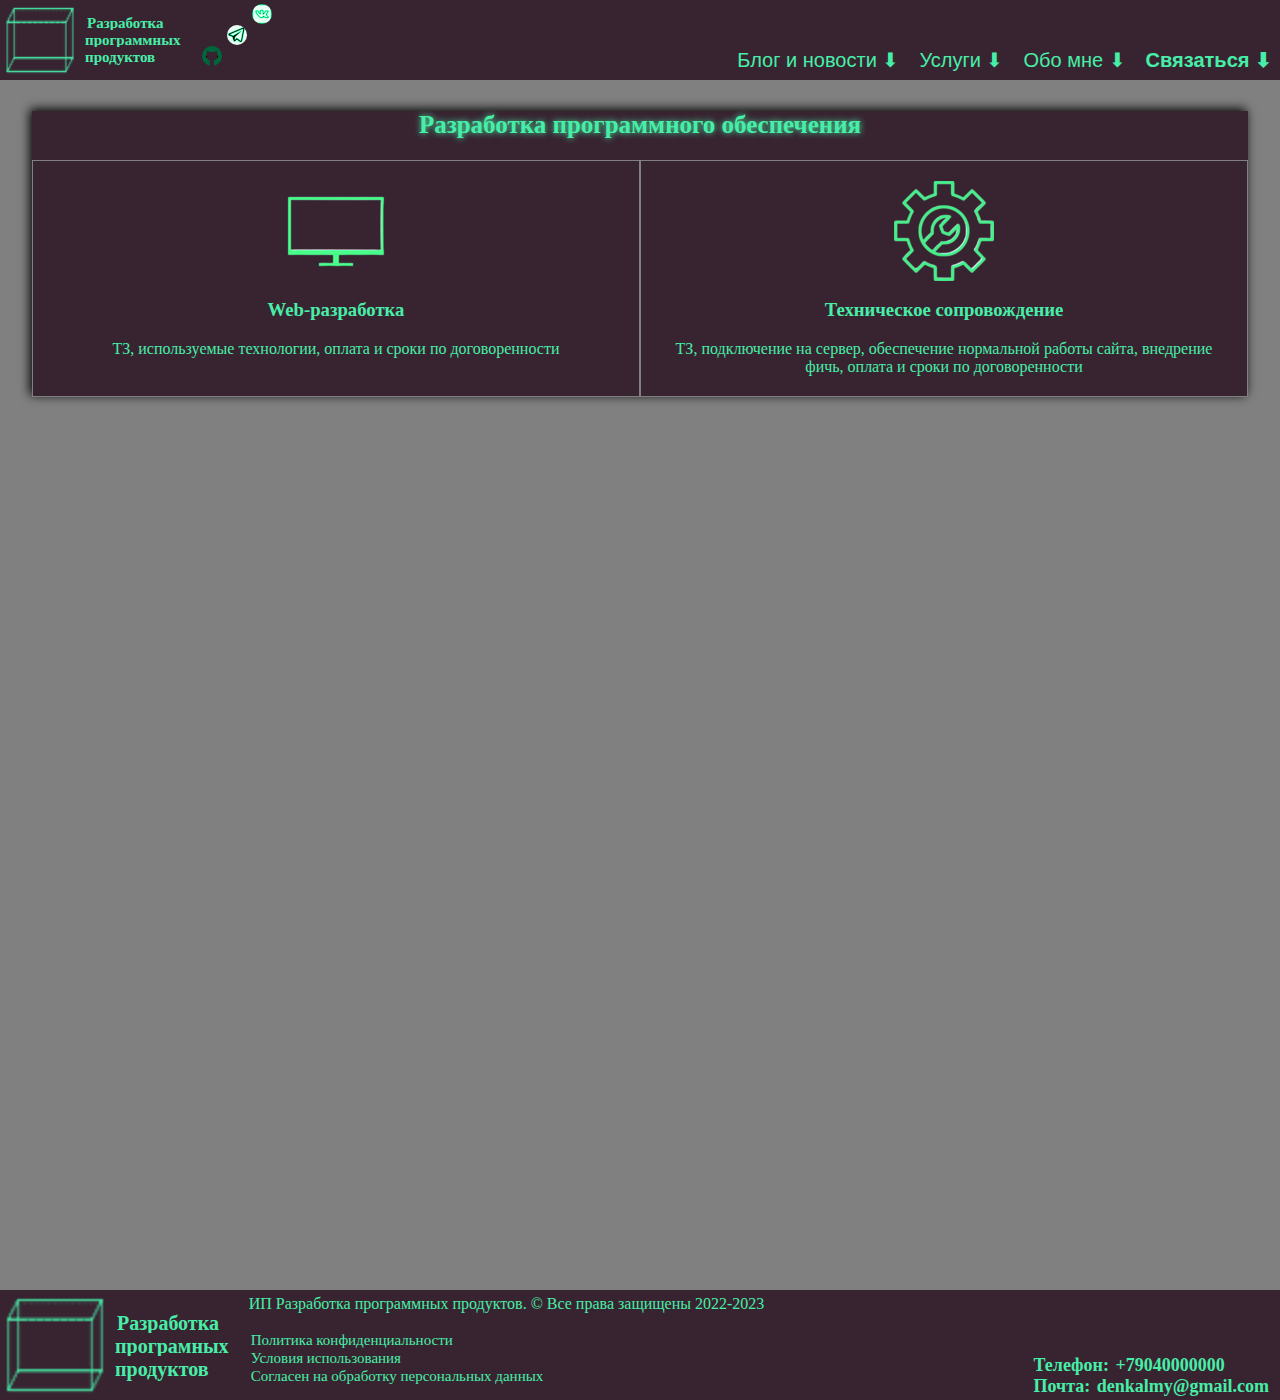
<file: index.html>
﻿<!DOCTYPE html>
<html lang="ru">

<head>
    <meta charset="utf-8">
    <link rel="stylesheet" href="./mainStyle.css">
    <meta name="viewport" content="width=device-width, initial-scale = 1">
    <title>Разработка</title>
</head>

<body>

    <header>
        <img src="./data/logoMe.png"
             alt="logoSite">
        <h4 id="textLogo">
            <a href="./index.html">Разработка<br>программных<br>продуктов</a>
        </h4>


        <div id="mediaContacts">
            <div id="mediaOne">
                <a href="https://vk.com/zlis7" target="_blank">
                    <img src="./data/logoVK.png">
                </a>
            </div>
            <div id="mediaTwo">
                <a href="https://t.me/kvdsv4" target="_blank">
                    <img src="./data/logoTelegram.png">
                </a>
            </div>
            <div id="mediaThree">
                <a href="https://github.com/Zlis7" target="_blank">
                    <img src="./data/logoGitHub.png">
                </a>
            </div>
        </div>


        <nav>
            <div id="dropdown">
                <button>Блог и новости &#11015;</button>
                <div id="dropdownContent">
                    <a href="./blog.html">Блог</a>
                    <a href="./news.html">Новости</a>
                    <a href="./stocks.html">Акции</a>
                </div>
            </div>

            <div id="dropdown">
                <button>Услуги &#11015;</button>
                <div id="dropdownContent">
                    <a href="./webDevelopment.html">Web-разработка</a>
                    <a href="./technicalSupport.html">Техническое сопровождение</a>
                    <a href="./stagesOfDevelopment.html">Этапы разработки</a>
                </div>
            </div>

            <div id="dropdown">
                <button>Обо мне &#11015;</button>
                <div id="dropdownContent">
                    <a href="./acquaintance.html">Знакомство</a>
                    <a href="./reviews.html">Отзывы</a>
                </div>
            </div>

            <div id="dropdown">
                <button><b>Связаться &#11015;</b></button>
                <div id="dropdownContent">
                    <a href="tel:+79040000000">&#9990;&ensp;Телефон</a>
                    <a href="mailto:denkalmy@gmail.com">&#128386;&ensp;Почта</a>
                    <a href="https://vk.com/zlis7" target="_blank">
                        <img src="./data/logoVK.png">&ensp;
                        VK
                    </a>
                    <a href="https://t.me/kvdsv4" target="_blank">
                        <img src="./data/logoTelegram.png">&ensp;
                        Telegram
                    </a>
                    <a href="https://github.com/Zlis7" target="_blank">
                        <img src="./data/logoGitHub.png">&ensp;
                        GitHub
                    </a>
                </div>
            </div>
        </nav>


    </header>

    <nav id="navForMobile">
        <div id="dropdown">
            <button>Блог и новости &#11015;</button>
            <div id="dropdownContent">
                <a href="./blog.html">Блог</a>
                <a href="./news.html">Новости</a>
                <a href="./stocks.html">Акции</a>
            </div>
        </div>

        <div id="dropdown">
            <button>Услуги &#11015;</button>
            <div id="dropdownContent">
                <a href="./webDevelopment.html">Web-разработка</a>
                <a href="./technicalSupport.html">Техническое сопровождение</a>
                <a href="./stagesOfDevelopment.html">Этапы разработки</a>
            </div>
        </div>

        <div id="dropdown">
            <button>Обо мне &#11015;</button>
            <div id="dropdownContent">
                <a href="./acquaintance.html">Знакомство</a>
                <a href="./reviews.html">Отзывы</a>
            </div>
        </div>

        <div id="dropdown">
            <button><b>Связаться &#11015;</b></button>
            <div id="dropdownContent">
                <a href="tel:+79040000000">&#9990;&ensp;Телефон</a>
                <a href="mailto:denkalmy@gmail.com">&#128386;&ensp;Почта</a>
                <a href="https://vk.com/zlis7" target="_blank">
                    <img src="./data/logoVK.png">&ensp;
                    VK
                </a>
                <a href="https://t.me/kvdsv4" target="_blank">
                    <img src="./data/logoTelegram.png">&ensp;
                    Telegram
                </a>
                <a href="https://github.com/Zlis7" target="_blank">
                    <img src="./data/logoGitHub.png">&ensp;
                    GitHub
                </a>
            </div>
        </div>
    </nav>

    <main>
        <div id="bigBlock">
            <h2>Разработка программного обеспечения</h2>

            <div id="container">
                <div id="box">
                    <div id="imgBox">
                        <img src="./data/logoMonitorDisplay.png">
                    </div>
                    <h3><a href="./webDevelopment.html">Web-разработка</a></h3>
                    ТЗ, используемые технологии, оплата и сроки по договоренности

                </div>

                <div id="box">
                    <div id="imgBox">
                        <img src="./data/logoGear.png">
                    </div>
                    <h3><a href="./technicalSupport.html">Техническое сопровождение</a></h3>
                    ТЗ, подключение на сервер, обеспечение нормальной работы сайта, внедрение фичь,
                    оплата и сроки по договоренности
                </div>
            </div>
        </div>

    </main>

    <footer>
        <img src="./data/logoMe.png"
             alt="logoSite">
        <h4 id="textLogo" style="font-size:20px">
            <a href="./index.html">Разработка<br>програмных<br>продуктов</a>
        </h4>

        <div id="copyright">
            <ul>
                <li>ИП Разработка программных продуктов. &copy; Все права защищены 2022-2023</li>
                <li>&ensp;</li>
                <li><a href="./privacyPolicy.html">Политика конфиденциальности</a></li>
                <li><a href="./termsOfUse.html">Условия использования</a></li>
                <li><a href="./processingOfPersonalData.html" ">Согласен на обработку персональных данных</a></li>
            </ul>
        </div>

        <div id="personalСontacts">
            <ul>
                <li><b>Телефон: <a href="tel:+79040000000">+79040000000</a></b></li>
                <li><b>Почта: <a href="mailto:denkalmy@gmail.com">denkalmy@gmail.com</a>&ensp;</b></li>
            </ul>
        </div>

    </footer>


</body>

</html>
</file>
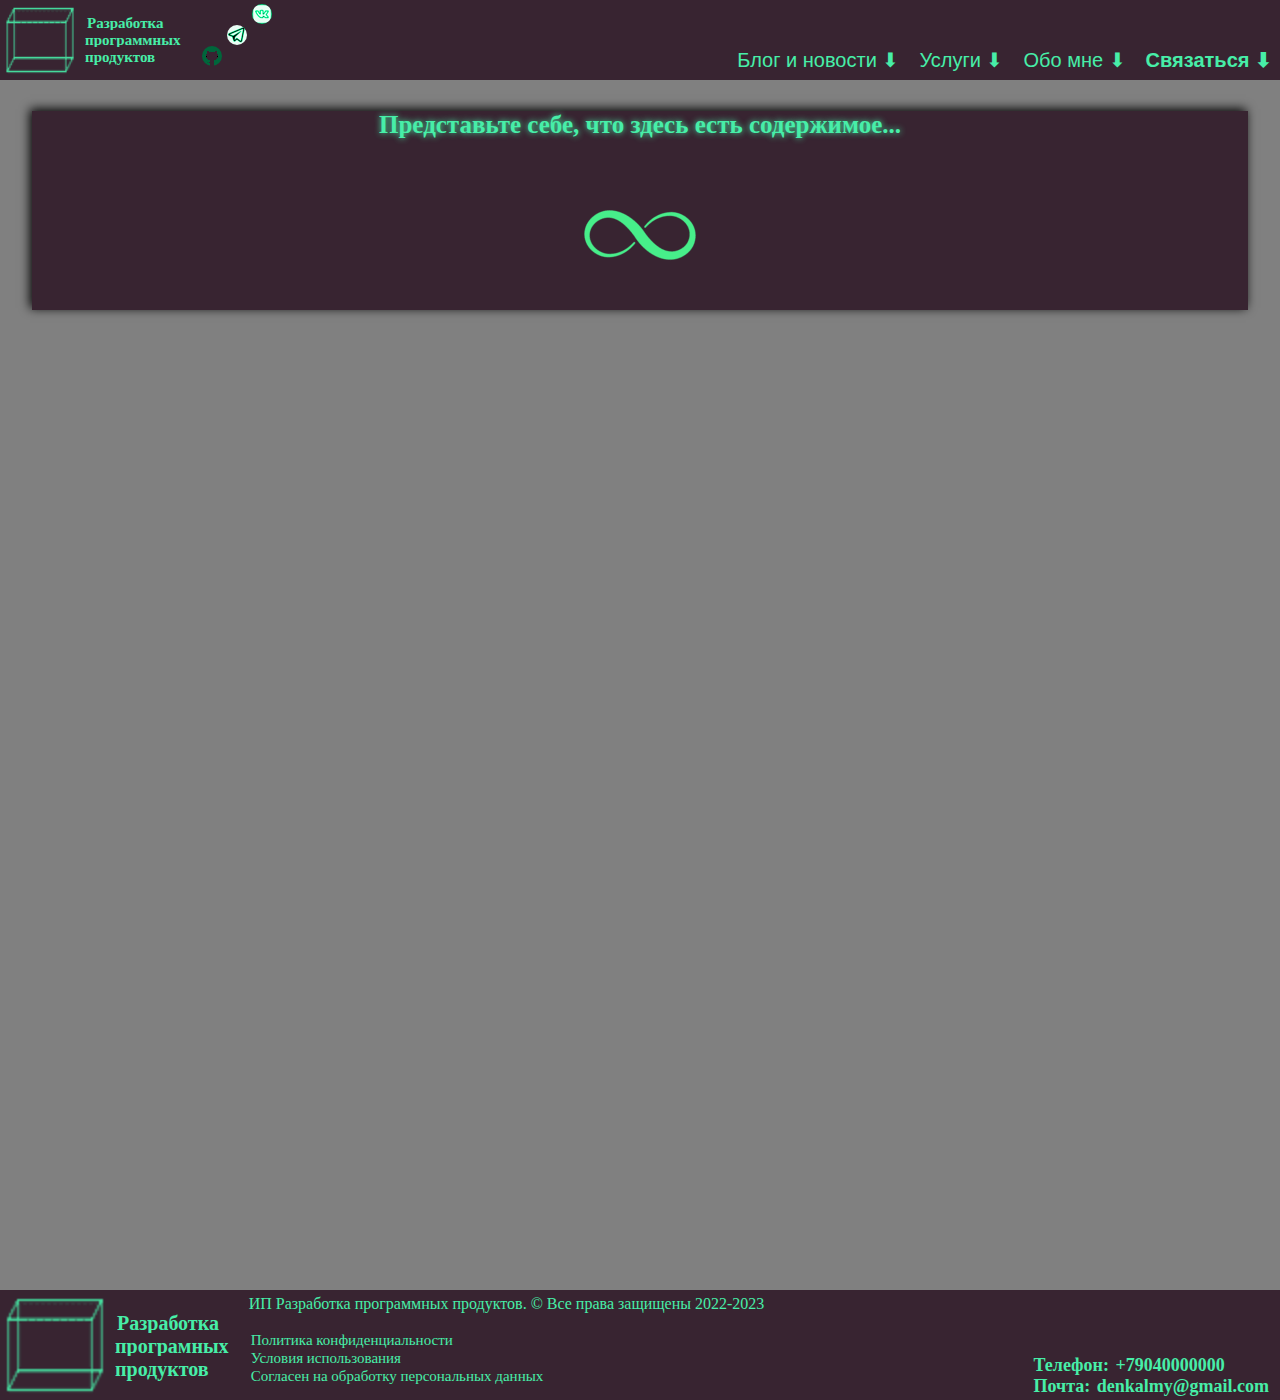
<file: acquaintance.html>
﻿<!DOCTYPE html>

<html lang="ru">

<head>
    <meta charset="utf-8">
    <link rel="stylesheet" href="./mainStyle.css">
    <meta name="viewport" content="width=device-width, initial-scale = 1">
    <title>Разработка</title>
</head>

<body>

    <header>
        <img src="./data/logoMe.png"
             alt="logoSite">
        <h4 id="textLogo">
            <a href="./index.html">Разработка<br>программных<br>продуктов</a>
        </h4>


        <div id="mediaContacts">
            <div id="mediaOne">
                <a href="https://vk.com/zlis7" target="_blank">
                    <img src="./data/logoVK.png">
                </a>
            </div>
            <div id="mediaTwo">
                <a href="https://t.me/kvdsv4" target="_blank">
                    <img src="./data/logoTelegram.png">
                </a>
            </div>
            <div id="mediaThree">
                <a href="https://github.com/Zlis7" target="_blank">
                    <img src="./data/logoGitHub.png">
                </a>
            </div>
        </div>


        <nav>
            <div id="dropdown">
                <button>Блог и новости &#11015;</button>
                <div id="dropdownContent">
                    <a href="./blog.html">Блог</a>
                    <a href="./news.html">Новости</a>
                    <a href="./stocks.html">Акции</a>
                </div>
            </div>

            <div id="dropdown">
                <button>Услуги &#11015;</button>
                <div id="dropdownContent">
                    <a href="./webDevelopment.html">Web-разработка</a>
                    <a href="./technicalSupport.html">Техническое сопровождение</a>
                    <a href="./stagesOfDevelopment.html">Этапы разработки</a>
                </div>
            </div>

            <div id="dropdown">
                <button>Обо мне &#11015;</button>
                <div id="dropdownContent">
                    <a href="./acquaintance.html">Знакомство</a>
                    <a href="./reviews.html">Отзывы</a>
                </div>
            </div>

            <div id="dropdown">
                <button><b>Связаться &#11015;</b></button>
                <div id="dropdownContent">
                    <a href="tel:+79040000000">&#9990;&ensp;Телефон</a>
                    <a href="mailto:denkalmy@gmail.com">&#128386;&ensp;Почта</a>
                    <a href="https://vk.com/zlis7" target="_blank">
                        <img src="./data/logoVK.png">&ensp;
                        VK
                    </a>
                    <a href="https://t.me/kvdsv4" target="_blank">
                        <img src="./data/logoTelegram.png">&ensp;
                        Telegram
                    </a>
                    <a href="https://github.com/Zlis7" target="_blank">
                        <img src="./data/logoGitHub.png">&ensp;
                        GitHub
                    </a>
                </div>
            </div>
        </nav>



    </header>

    <nav id="navForMobile">
        <div id="dropdown">
            <button>Блог и новости &#11015;</button>
            <div id="dropdownContent">
                <a href="./blog.html">Блог</a>
                <a href="./news.html">Новости</a>
                <a href="./stocks.html">Акции</a>
            </div>
        </div>

        <div id="dropdown">
            <button>Услуги &#11015;</button>
            <div id="dropdownContent">
                <a href="./webDevelopment.html">Web-разработка</a>
                <a href="./technicalSupport.html">Техническое сопровождение</a>
                <a href="./stagesOfDevelopment.html">Этапы разработки</a>
            </div>
        </div>

        <div id="dropdown">
            <button>Обо мне &#11015;</button>
            <div id="dropdownContent">
                <a href="./acquaintance.html">Знакомство</a>
                <a href="./reviews.html">Отзывы</a>
            </div>
        </div>

        <div id="dropdown">
            <button><b>Связаться &#11015;</b></button>
            <div id="dropdownContent">
                <a href="tel:+79040000000">&#9990;&ensp;Телефон</a>
                <a href="mailto:denkalmy@gmail.com">&#128386;&ensp;Почта</a>
                <a href="https://vk.com/zlis7" target="_blank">
                    <img src="./data/logoVK.png">&ensp;
                    VK
                </a>
                <a href="https://t.me/kvdsv4" target="_blank">
                    <img src="./data/logoTelegram.png">&ensp;
                    Telegram
                </a>
                <a href="https://github.com/Zlis7" target="_blank">
                    <img src="./data/logoGitHub.png">&ensp;
                    GitHub
                </a>
            </div>
        </div>
    </nav>

    <main>
        <div id="bigBlock">
            <h2>Представьте себе, что здесь есть содержимое...</h2>

            <div id="container">
                <div id="imgBox" style="width:100%;">
                    <img src="./data/logoInfinity.png">
                </div>
            </div>
        </div>


    </main>

    <footer>
        <img src="./data/logoMe.png"
             alt="logoSite">
        <h4 id="textLogo" style="font-size:20px">
            <a href="./index.html">Разработка<br>програмных<br>продуктов</a>
        </h4>

        <div id="copyright">
            <ul>
                <li>ИП Разработка программных продуктов. &copy; Все права защищены 2022-2023</li>
                <li>&ensp;</li>
                <li><a href="./privacyPolicy.html">Политика конфиденциальности</a></li>
                <li><a href="./termsOfUse.html">Условия использования</a></li>
                <li><a href="./processingOfPersonalData.html" ">Согласен на обработку персональных данных</a></li>
            </ul>
        </div>

        <div id="personalСontacts">
            <ul>
                <li><b>Телефон: <a href="tel:+79040000000">+79040000000</a></b></li>
                <li><b>Почта: <a href="mailto:denkalmy@gmail.com">denkalmy@gmail.com</a>&ensp;</b></li>
            </ul>
        </div>

    </footer>


</body>

</html>
</file>
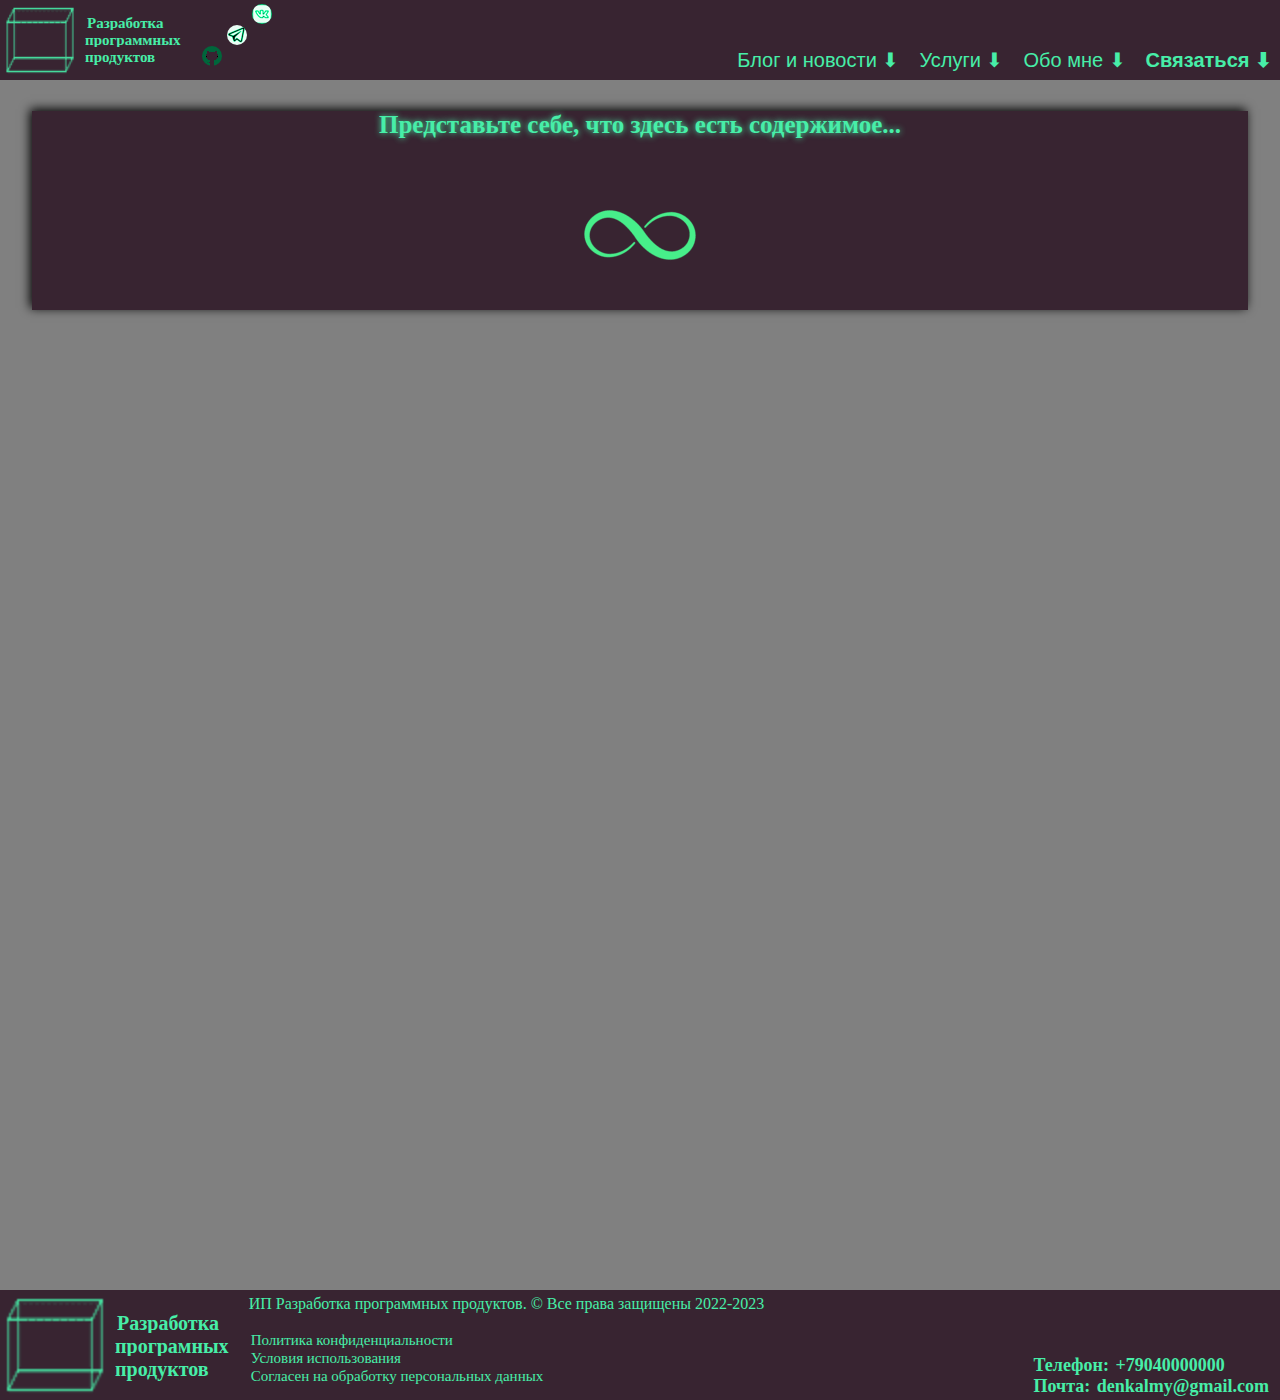
<file: blog.html>
﻿<!DOCTYPE html>

<html lang="ru">

<head>
    <meta charset="utf-8">
    <link rel="stylesheet" href="./mainStyle.css">
    <meta name="viewport" content="width=device-width, initial-scale = 1">
    <title>Разработка</title>
</head>

<body>

    <header>
        <img src="./data/logoMe.png"
             alt="logoSite">
        <h4 id="textLogo">
            <a href="./index.html">Разработка<br>программных<br>продуктов</a>
        </h4>


        <div id="mediaContacts">
            <div id="mediaOne">
                <a href="https://vk.com/zlis7" target="_blank">
                    <img src="./data/logoVK.png">
                </a>
            </div>
            <div id="mediaTwo">
                <a href="https://t.me/kvdsv4" target="_blank">
                    <img src="./data/logoTelegram.png">
                </a>
            </div>
            <div id="mediaThree">
                <a href="https://github.com/Zlis7" target="_blank">
                    <img src="./data/logoGitHub.png">
                </a>
            </div>
        </div>


        <nav>
            <div id="dropdown">
                <button>Блог и новости &#11015;</button>
                <div id="dropdownContent">
                    <a href="./blog.html">Блог</a>
                    <a href="./news.html">Новости</a>
                    <a href="./stocks.html">Акции</a>
                </div>
            </div>

            <div id="dropdown">
                <button>Услуги &#11015;</button>
                <div id="dropdownContent">
                    <a href="./webDevelopment.html">Web-разработка</a>
                    <a href="./technicalSupport.html">Техническое сопровождение</a>
                    <a href="./stagesOfDevelopment.html">Этапы разработки</a>
                </div>
            </div>

            <div id="dropdown">
                <button>Обо мне &#11015;</button>
                <div id="dropdownContent">
                    <a href="./acquaintance.html">Знакомство</a>
                    <a href="./reviews.html">Отзывы</a>
                </div>
            </div>

            <div id="dropdown">
                <button><b>Связаться &#11015;</b></button>
                <div id="dropdownContent">
                    <a href="tel:+79040000000">&#9990;&ensp;Телефон</a>
                    <a href="mailto:denkalmy@gmail.com">&#128386;&ensp;Почта</a>
                    <a href="https://vk.com/zlis7" target="_blank">
                        <img src="./data/logoVK.png">&ensp;
                        VK
                    </a>
                    <a href="https://t.me/kvdsv4" target="_blank">
                        <img src="./data/logoTelegram.png">&ensp;
                        Telegram
                    </a>
                    <a href="https://github.com/Zlis7" target="_blank">
                        <img src="./data/logoGitHub.png">&ensp;
                        GitHub
                    </a>
                </div>
            </div>
        </nav>


    </header>

    <nav id="navForMobile">
        <div id="dropdown">
            <button>Блог и новости &#11015;</button>
            <div id="dropdownContent">
                <a href="./blog.html">Блог</a>
                <a href="./news.html">Новости</a>
                <a href="./stocks.html">Акции</a>
            </div>
        </div>

        <div id="dropdown">
            <button>Услуги &#11015;</button>
            <div id="dropdownContent">
                <a href="./webDevelopment.html">Web-разработка</a>
                <a href="./technicalSupport.html">Техническое сопровождение</a>
                <a href="./stagesOfDevelopment.html">Этапы разработки</a>
            </div>
        </div>

        <div id="dropdown">
            <button>Обо мне &#11015;</button>
            <div id="dropdownContent">
                <a href="./acquaintance.html">Знакомство</a>
                <a href="./reviews.html">Отзывы</a>
            </div>
        </div>

        <div id="dropdown">
            <button><b>Связаться &#11015;</b></button>
            <div id="dropdownContent">
                <a href="tel:+79040000000">&#9990;&ensp;Телефон</a>
                <a href="mailto:denkalmy@gmail.com">&#128386;&ensp;Почта</a>
                <a href="https://vk.com/zlis7" target="_blank">
                    <img src="./data/logoVK.png">&ensp;
                    VK
                </a>
                <a href="https://t.me/kvdsv4" target="_blank">
                    <img src="./data/logoTelegram.png">&ensp;
                    Telegram
                </a>
                <a href="https://github.com/Zlis7" target="_blank">
                    <img src="./data/logoGitHub.png">&ensp;
                    GitHub
                </a>
            </div>
        </div>
    </nav>

    <main>
        <div id="bigBlock">
            <h2>Представьте себе, что здесь есть содержимое...</h2>

            <div id="container">
                <div id="imgBox" style="width:100%;">
                    <img src="./data/logoInfinity.png">
                </div>
            </div>


        </div>

    </main>

    <footer>
        <img src="./data/logoMe.png"
             alt="logoSite">
        <h4 id="textLogo" style="font-size:20px">
            <a href="./index.html">Разработка<br>програмных<br>продуктов</a>
        </h4>

        <div id="copyright">
            <ul>
                <li>ИП Разработка программных продуктов. &copy; Все права защищены 2022-2023</li>
                <li>&ensp;</li>
                <li><a href="./privacyPolicy.html">Политика конфиденциальности</a></li>
                <li><a href="./termsOfUse.html">Условия использования</a></li>
                <li><a href="./processingOfPersonalData.html" ">Согласен на обработку персональных данных</a></li>
            </ul>
        </div>

        <div id="personalСontacts">
            <ul>
                <li><b>Телефон: <a href="tel:+79040000000">+79040000000</a></b></li>
                <li><b>Почта: <a href="mailto:denkalmy@gmail.com">denkalmy@gmail.com</a>&ensp;</b></li>
            </ul>
        </div>

    </footer>


</body>

</html>
</file>
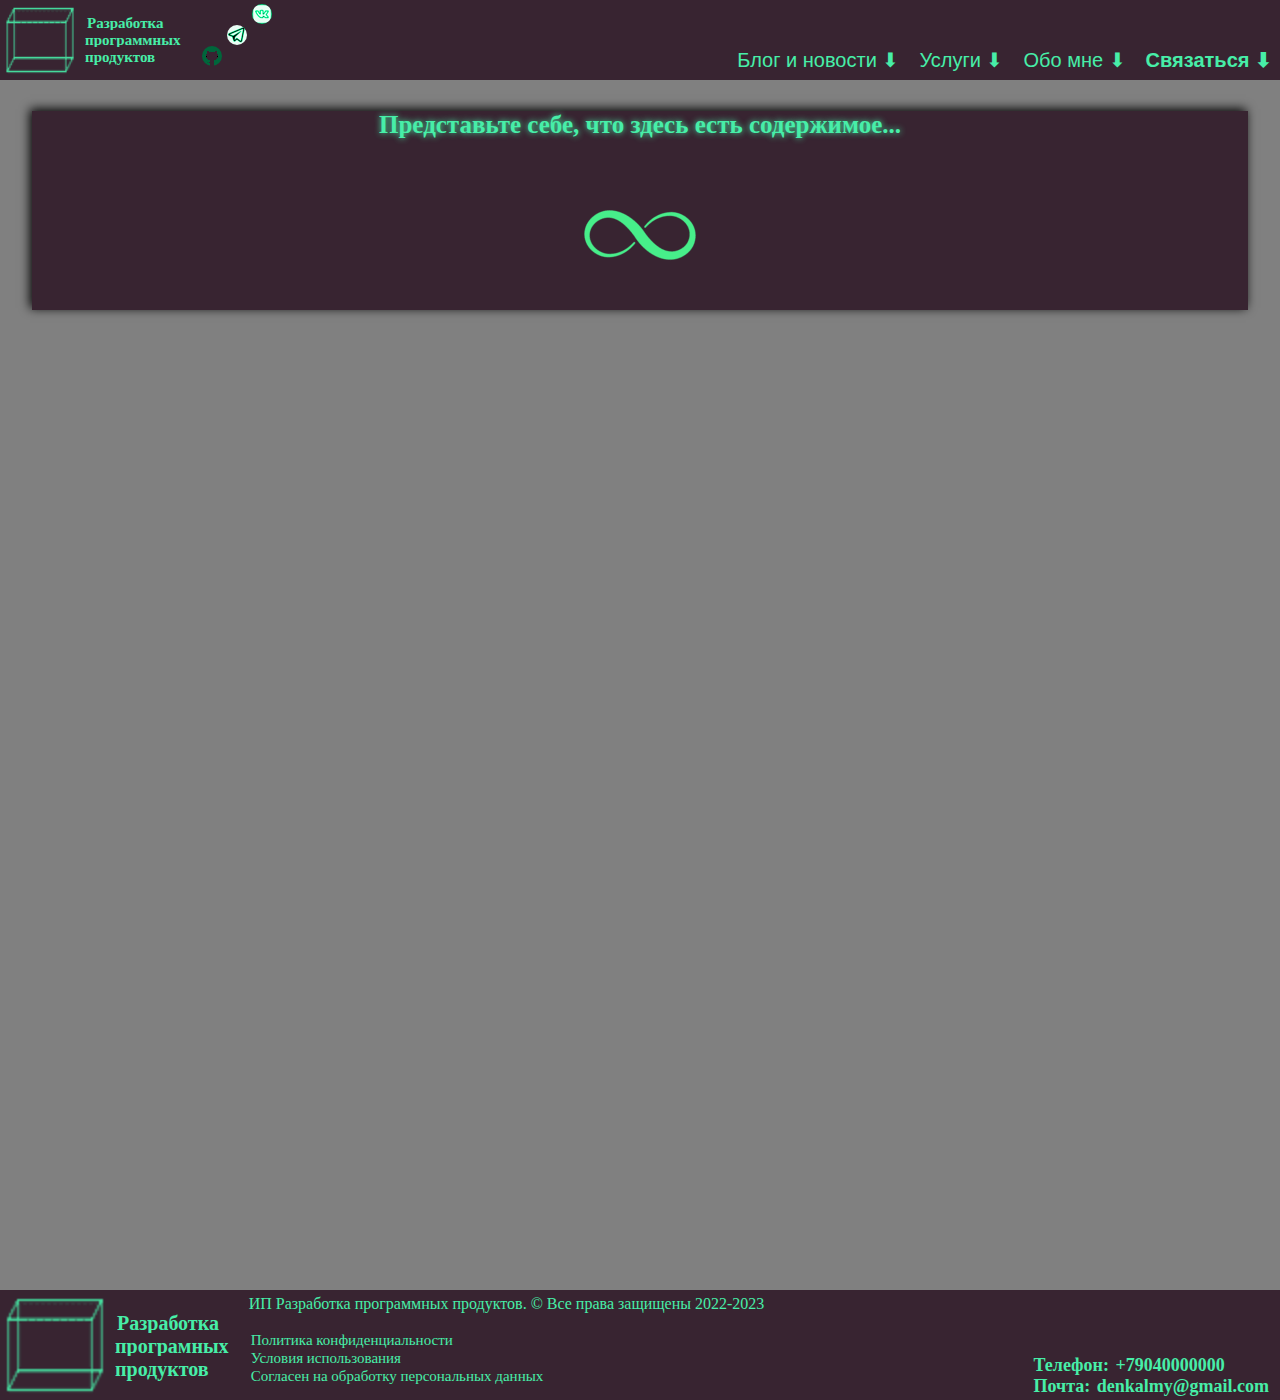
<file: privacyPolicy.html>
﻿<!DOCTYPE html>

<html lang="ru">

<head>
    <meta charset="utf-8">
    <link rel="stylesheet" href="./mainStyle.css">
    <meta name="viewport" content="width=device-width, initial-scale = 1">
    <title>Разработка</title>
</head>

<body>

    <header>
        <img src="./data/logoMe.png"
             alt="logoSite">
        <h4 id="textLogo">
            <a href="./index.html">Разработка<br>программных<br>продуктов</a>
        </h4>


        <div id="mediaContacts">
            <div id="mediaOne">
                <a href="https://vk.com/zlis7" target="_blank">
                    <img src="./data/logoVK.png">
                </a>
            </div>
            <div id="mediaTwo">
                <a href="https://t.me/kvdsv4" target="_blank">
                    <img src="./data/logoTelegram.png">
                </a>
            </div>
            <div id="mediaThree">
                <a href="https://github.com/Zlis7" target="_blank">
                    <img src="./data/logoGitHub.png">
                </a>
            </div>
        </div>


        <nav>
            <div id="dropdown">
                <button>Блог и новости &#11015;</button>
                <div id="dropdownContent">
                    <a href="./blog.html">Блог</a>
                    <a href="./news.html">Новости</a>
                    <a href="./stocks.html">Акции</a>
                </div>
            </div>

            <div id="dropdown">
                <button>Услуги &#11015;</button>
                <div id="dropdownContent">
                    <a href="./webDevelopment.html">Web-разработка</a>
                    <a href="./technicalSupport.html">Техническое сопровождение</a>
                    <a href="./stagesOfDevelopment.html">Этапы разработки</a>
                </div>
            </div>

            <div id="dropdown">
                <button>Обо мне &#11015;</button>
                <div id="dropdownContent">
                    <a href="./acquaintance.html">Знакомство</a>
                    <a href="./reviews.html">Отзывы</a>
                </div>
            </div>

            <div id="dropdown">
                <button><b>Связаться &#11015;</b></button>
                <div id="dropdownContent">
                    <a href="tel:+79040000000">&#9990;&ensp;Телефон</a>
                    <a href="mailto:denkalmy@gmail.com">&#128386;&ensp;Почта</a>
                    <a href="https://vk.com/zlis7" target="_blank">
                        <img src="./data/logoVK.png">&ensp;
                        VK
                    </a>
                    <a href="https://t.me/kvdsv4" target="_blank">
                        <img src="./data/logoTelegram.png">&ensp;
                        Telegram
                    </a>
                    <a href="https://github.com/Zlis7" target="_blank">
                        <img src="./data/logoGitHub.png">&ensp;
                        GitHub
                    </a>
                </div>
            </div>
        </nav>


    </header>

    <nav id="navForMobile">
        <div id="dropdown">
            <button>Блог и новости &#11015;</button>
            <div id="dropdownContent">
                <a href="./blog.html">Блог</a>
                <a href="./news.html">Новости</a>
                <a href="./stocks.html">Акции</a>
            </div>
        </div>

        <div id="dropdown">
            <button>Услуги &#11015;</button>
            <div id="dropdownContent">
                <a href="./webDevelopment.html">Web-разработка</a>
                <a href="./technicalSupport.html">Техническое сопровождение</a>
                <a href="./stagesOfDevelopment.html">Этапы разработки</a>
            </div>
        </div>

        <div id="dropdown">
            <button>Обо мне &#11015;</button>
            <div id="dropdownContent">
                <a href="./acquaintance.html">Знакомство</a>
                <a href="./reviews.html">Отзывы</a>
            </div>
        </div>

        <div id="dropdown">
            <button><b>Связаться &#11015;</b></button>
            <div id="dropdownContent">
                <a href="tel:+79040000000">&#9990;&ensp;Телефон</a>
                <a href="mailto:denkalmy@gmail.com">&#128386;&ensp;Почта</a>
                <a href="https://vk.com/zlis7" target="_blank">
                    <img src="./data/logoVK.png">&ensp;
                    VK
                </a>
                <a href="https://t.me/kvdsv4" target="_blank">
                    <img src="./data/logoTelegram.png">&ensp;
                    Telegram
                </a>
                <a href="https://github.com/Zlis7" target="_blank">
                    <img src="./data/logoGitHub.png">&ensp;
                    GitHub
                </a>
            </div>
        </div>
    </nav>

    <main>
        <div id="bigBlock">
            <h2>Представьте себе, что здесь есть содержимое...</h2>

            <div id="container">
                <div id="imgBox" style="width:100%;">
                    <img src="./data/logoInfinity.png">
                </div>
            </div>
        </div>


    </main>

    <footer>
        <img src="./data/logoMe.png"
             alt="logoSite">
        <h4 id="textLogo" style="font-size:20px">
            <a href="./index.html">Разработка<br>програмных<br>продуктов</a>
        </h4>

        <div id="copyright">
            <ul>
                <li>ИП Разработка программных продуктов. &copy; Все права защищены 2022-2023</li>
                <li>&ensp;</li>
                <li><a href="./privacyPolicy.html">Политика конфиденциальности</a></li>
                <li><a href="./termsOfUse.html">Условия использования</a></li>
                <li><a href="./processingOfPersonalData.html" ">Согласен на обработку персональных данных</a></li>
            </ul>
        </div>

        <div id="personalСontacts">
            <ul>
                <li><b>Телефон: <a href="tel:+79040000000">+79040000000</a></b></li>
                <li><b>Почта: <a href="mailto:denkalmy@gmail.com">denkalmy@gmail.com</a>&ensp;</b></li>
            </ul>
        </div>

    </footer>


</body>

</html>
</file>
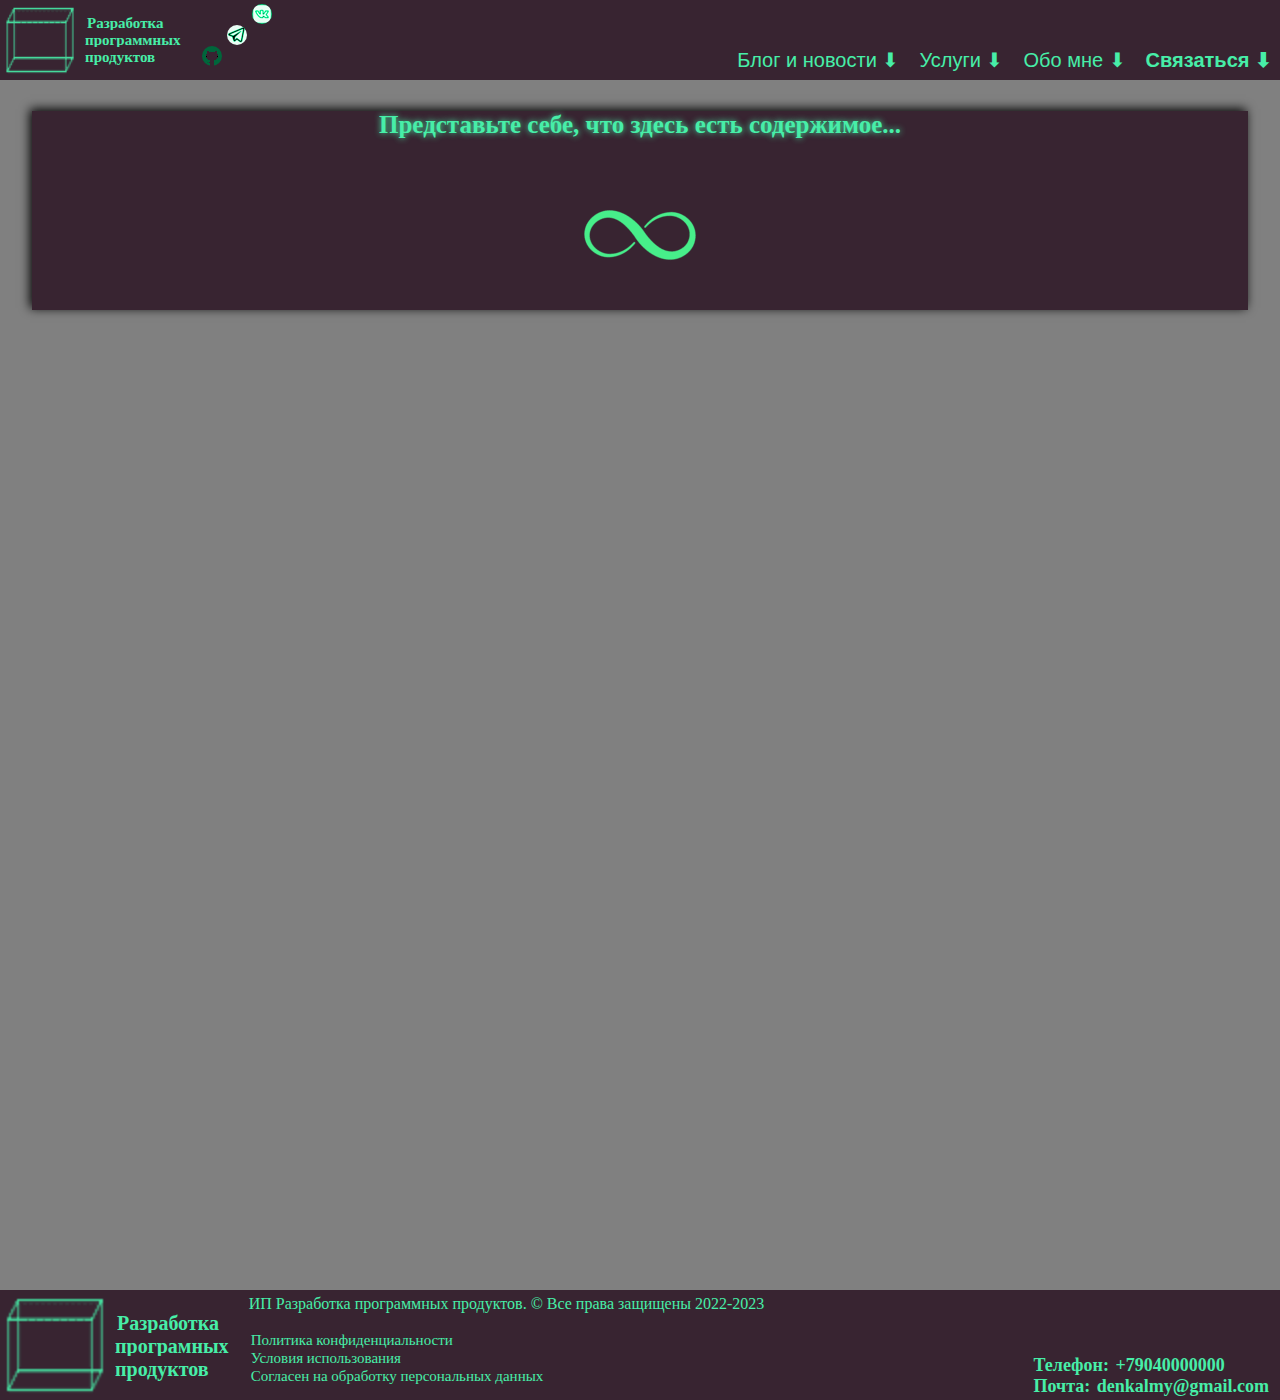
<file: processingOfPersonalData.html>
﻿<!DOCTYPE html>

<html lang="ru">

<head>
    <meta charset="utf-8">
    <link rel="stylesheet" href="./mainStyle.css">
    <meta name="viewport" content="width=device-width, initial-scale = 1">
    <title>Разработка</title>
</head>

<body>

    <header>
        <img src="./data/logoMe.png"
             alt="logoSite">
        <h4 id="textLogo">
            <a href="./index.html">Разработка<br>программных<br>продуктов</a>
        </h4>


        <div id="mediaContacts">
            <div id="mediaOne">
                <a href="https://vk.com/zlis7" target="_blank">
                    <img src="./data/logoVK.png">
                </a>
            </div>
            <div id="mediaTwo">
                <a href="https://t.me/kvdsv4" target="_blank">
                    <img src="./data/logoTelegram.png">
                </a>
            </div>
            <div id="mediaThree">
                <a href="https://github.com/Zlis7" target="_blank">
                    <img src="./data/logoGitHub.png">
                </a>
            </div>
        </div>


        <nav>
            <div id="dropdown">
                <button>Блог и новости &#11015;</button>
                <div id="dropdownContent">
                    <a href="./blog.html">Блог</a>
                    <a href="./news.html">Новости</a>
                    <a href="./stocks.html">Акции</a>
                </div>
            </div>

            <div id="dropdown">
                <button>Услуги &#11015;</button>
                <div id="dropdownContent">
                    <a href="./webDevelopment.html">Web-разработка</a>
                    <a href="./technicalSupport.html">Техническое сопровождение</a>
                    <a href="./stagesOfDevelopment.html">Этапы разработки</a>
                </div>
            </div>

            <div id="dropdown">
                <button>Обо мне &#11015;</button>
                <div id="dropdownContent">
                    <a href="./acquaintance.html">Знакомство</a>
                    <a href="./reviews.html">Отзывы</a>
                </div>
            </div>

            <div id="dropdown">
                <button><b>Связаться &#11015;</b></button>
                <div id="dropdownContent">
                    <a href="tel:+79040000000">&#9990;&ensp;Телефон</a>
                    <a href="mailto:denkalmy@gmail.com">&#128386;&ensp;Почта</a>
                    <a href="https://vk.com/zlis7" target="_blank">
                        <img src="./data/logoVK.png">&ensp;
                        VK
                    </a>
                    <a href="https://t.me/kvdsv4" target="_blank">
                        <img src="./data/logoTelegram.png">&ensp;
                        Telegram
                    </a>
                    <a href="https://github.com/Zlis7" target="_blank">
                        <img src="./data/logoGitHub.png">&ensp;
                        GitHub
                    </a>
                </div>
            </div>
        </nav>


    </header>

    <nav id="navForMobile">
        <div id="dropdown">
            <button>Блог и новости &#11015;</button>
            <div id="dropdownContent">
                <a href="./blog.html">Блог</a>
                <a href="./news.html">Новости</a>
                <a href="./stocks.html">Акции</a>
            </div>
        </div>

        <div id="dropdown">
            <button>Услуги &#11015;</button>
            <div id="dropdownContent">
                <a href="./webDevelopment.html">Web-разработка</a>
                <a href="./technicalSupport.html">Техническое сопровождение</a>
                <a href="./stagesOfDevelopment.html">Этапы разработки</a>
            </div>
        </div>

        <div id="dropdown">
            <button>Обо мне &#11015;</button>
            <div id="dropdownContent">
                <a href="./acquaintance.html">Знакомство</a>
                <a href="./reviews.html">Отзывы</a>
            </div>
        </div>

        <div id="dropdown">
            <button><b>Связаться &#11015;</b></button>
            <div id="dropdownContent">
                <a href="tel:+79040000000">&#9990;&ensp;Телефон</a>
                <a href="mailto:denkalmy@gmail.com">&#128386;&ensp;Почта</a>
                <a href="https://vk.com/zlis7" target="_blank">
                    <img src="./data/logoVK.png">&ensp;
                    VK
                </a>
                <a href="https://t.me/kvdsv4" target="_blank">
                    <img src="./data/logoTelegram.png">&ensp;
                    Telegram
                </a>
                <a href="https://github.com/Zlis7" target="_blank">
                    <img src="./data/logoGitHub.png">&ensp;
                    GitHub
                </a>
            </div>
        </div>
    </nav>

    <main>
        <div id="bigBlock">
            <h2>Представьте себе, что здесь есть содержимое...</h2>

            <div id="container">
                <div id="imgBox" style="width:100%;">
                    <img src="./data/logoInfinity.png">
                </div>
            </div>
        </div>


    </main>

    <footer>
        <img src="./data/logoMe.png"
             alt="logoSite">
        <h4 id="textLogo" style="font-size:20px">
            <a href="./index.html">Разработка<br>програмных<br>продуктов</a>
        </h4>

        <div id="copyright">
            <ul>
                <li>ИП Разработка программных продуктов. &copy; Все права защищены 2022-2023</li>
                <li>&ensp;</li>
                <li><a href="./privacyPolicy.html">Политика конфиденциальности</a></li>
                <li><a href="./termsOfUse.html">Условия использования</a></li>
                <li><a href="./processingOfPersonalData.html">Согласен на обработку персональных данных</a></li>
            </ul>
        </div>

        <div id="personalСontacts">
            <ul>
                <li><b>Телефон: <a href="tel:+79040000000">+79040000000</a></b></li>
                <li><b>Почта: <a href="mailto:denkalmy@gmail.com">denkalmy@gmail.com</a>&ensp;</b></li>
            </ul>
        </div>

    </footer>


</body>

</html>
</file>
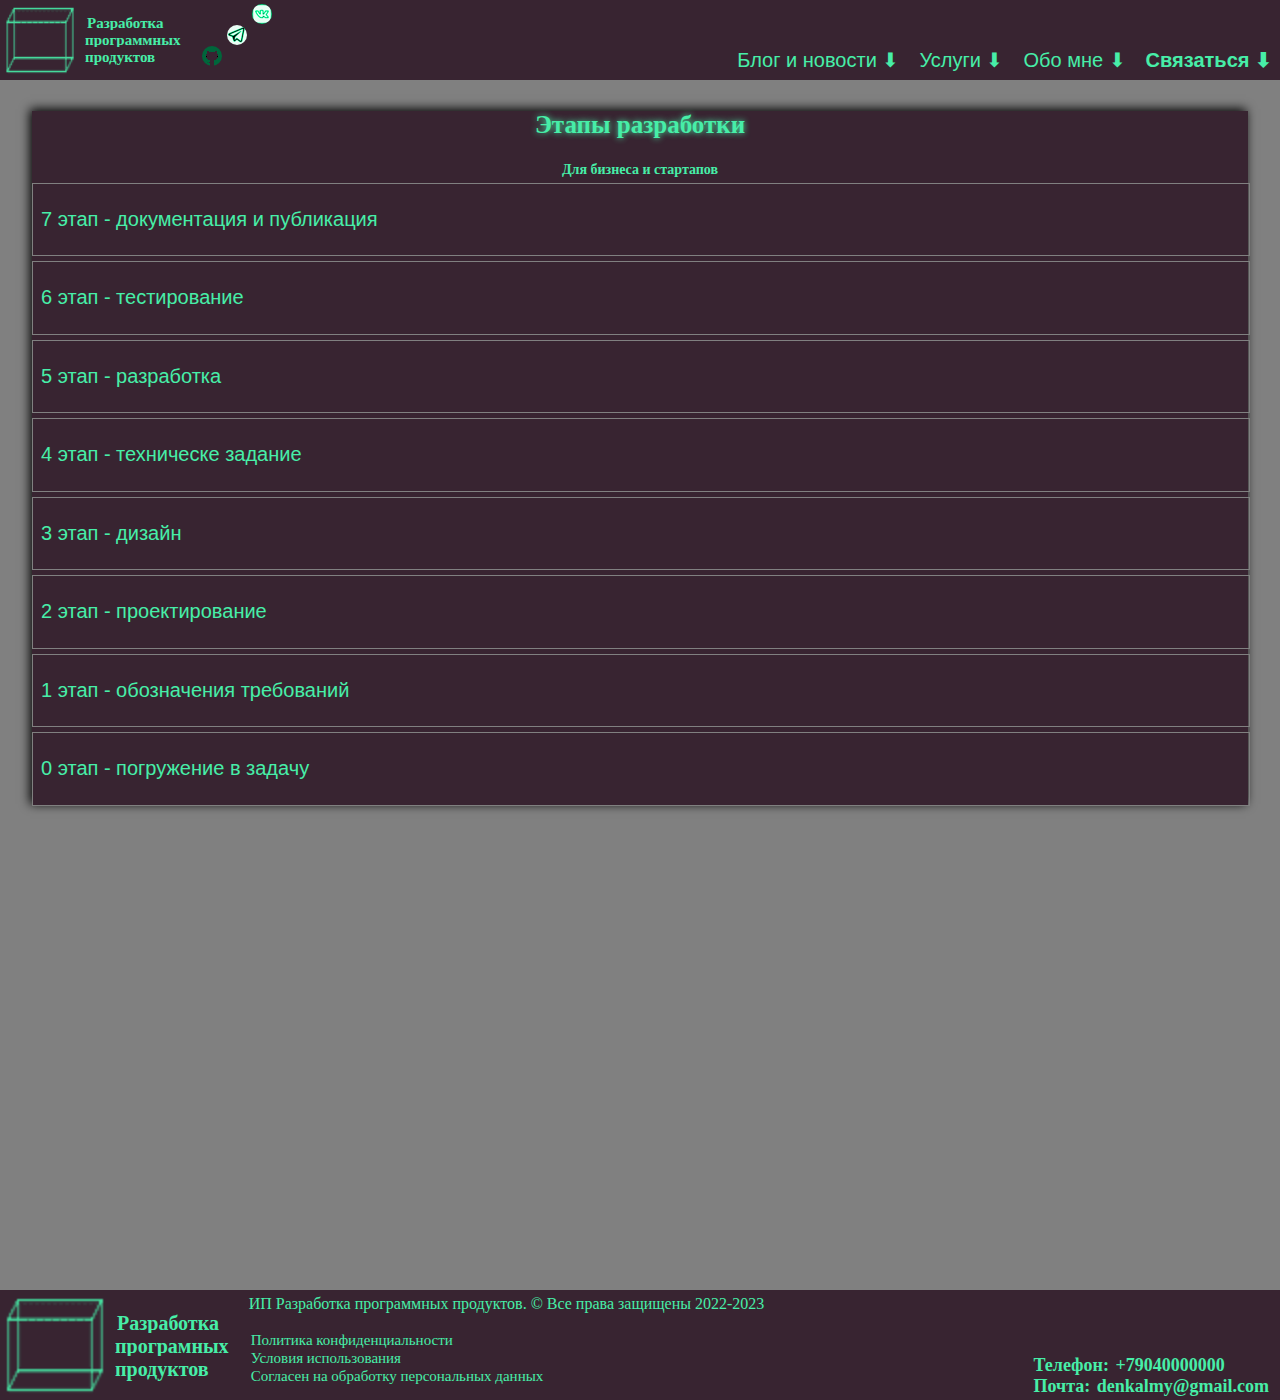
<file: stagesOfDevelopment.html>
﻿<!DOCTYPE html>
<html lang="ru">

<head>
    <meta charset="utf-8">
    <link rel="stylesheet" href="./mainStyle.css">
    <meta name="viewport" content="width=device-width, initial-scale = 1">
    <title>Разработка</title>
</head>

<body>

    <header>
        <img src="./data/logoMe.png"
             alt="logoSite">
        <h4 id="textLogo">
            <a href="./index.html">Разработка<br>программных<br>продуктов</a>
        </h4>


        <div id="mediaContacts">
            <div id="mediaOne">
                <a href="https://vk.com/zlis7" target="_blank">
                    <img src="./data/logoVK.png">
                </a>
            </div>
            <div id="mediaTwo">
                <a href="https://t.me/kvdsv4" target="_blank">
                    <img src="./data/logoTelegram.png">
                </a>
            </div>
            <div id="mediaThree">
                <a href="https://github.com/Zlis7" target="_blank">
                    <img src="./data/logoGitHub.png">
                </a>
            </div>
        </div>


        <nav>
            <div id="dropdown">
                <button>Блог и новости &#11015;</button>
                <div id="dropdownContent">
                    <a href="./blog.html">Блог</a>
                    <a href="./news.html">Новости</a>
                    <a href="./stocks.html">Акции</a>
                </div>
            </div>

            <div id="dropdown">
                <button>Услуги &#11015;</button>
                <div id="dropdownContent">
                    <a href="./webDevelopment.html">Web-разработка</a>
                    <a href="./technicalSupport.html">Техническое сопровождение</a>
                    <a href="./stagesOfDevelopment.html">Этапы разработки</a>
                </div>
            </div>

            <div id="dropdown">
                <button>Обо мне &#11015;</button>
                <div id="dropdownContent">
                    <a href="./acquaintance.html">Знакомство</a>
                    <a href="./reviews.html">Отзывы</a>
                </div>
            </div>

            <div id="dropdown">
                <button><b>Связаться &#11015;</b></button>
                <div id="dropdownContent">
                    <a href="tel:+79040000000">&#9990;&ensp;Телефон</a>
                    <a href="mailto:denkalmy@gmail.com">&#128386;&ensp;Почта</a>
                    <a href="https://vk.com/zlis7" target="_blank">
                        <img src="./data/logoVK.png">&ensp;
                        VK
                    </a>
                    <a href="https://t.me/kvdsv4" target="_blank">
                        <img src="./data/logoTelegram.png">&ensp;
                        Telegram
                    </a>
                    <a href="https://github.com/Zlis7" target="_blank">
                        <img src="./data/logoGitHub.png">&ensp;
                        GitHub
                    </a>
                </div>
            </div>
        </nav>


    </header>

    <nav id="navForMobile">
        <div id="dropdown">
            <button>Блог и новости &#11015;</button>
            <div id="dropdownContent">
                <a href="./blog.html">Блог</a>
                <a href="./news.html">Новости</a>
                <a href="./stocks.html">Акции</a>
            </div>
        </div>

        <div id="dropdown">
            <button>Услуги &#11015;</button>
            <div id="dropdownContent">
                <a href="./webDevelopment.html">Web-разработка</a>
                <a href="./technicalSupport.html">Техническое сопровождение</a>
                <a href="./stagesOfDevelopment.html">Этапы разработки</a>
            </div>
        </div>

        <div id="dropdown">
            <button>Обо мне &#11015;</button>
            <div id="dropdownContent">
                <a href="./acquaintance.html">Знакомство</a>
                <a href="./reviews.html">Отзывы</a>
            </div>
        </div>

        <div id="dropdown">
            <button><b>Связаться &#11015;</b></button>
            <div id="dropdownContent">
                <a href="tel:+79040000000">&#9990;&ensp;Телефон</a>
                <a href="mailto:denkalmy@gmail.com">&#128386;&ensp;Почта</a>
                <a href="https://vk.com/zlis7" target="_blank">
                    <img src="./data/logoVK.png">&ensp;
                    VK
                </a>
                <a href="https://t.me/kvdsv4" target="_blank">
                    <img src="./data/logoTelegram.png">&ensp;
                    Telegram
                </a>
                <a href="https://github.com/Zlis7" target="_blank">
                    <img src="./data/logoGitHub.png">&ensp;
                    GitHub
                </a>
            </div>
        </div>
    </nav>


    <main>
        <div id="bigBlock">

            <h2>Этапы разработки</h2>
            <b>Для бизнеса и стартапов</b>

            <div>
                <div id="boxForStages">
                    <div id="dropdown" style="width:100%;">
                        <h4><button>7 этап - документация и публикация</button></h4>
                        <div id="dropdownContent" style="margin-top:5px">
                            <p>Создается техническая документация на проект</p>
                            <p>Создается инструкция по пользованию</p>
                            <p>Публикация проекта на сервер</p>
                        </div>
                    </div>
                </div>
            </div>

            <div id="boxForStages">
                <div id="dropdown" style="width: 100%;">
                    <h4><button>6 этап - тестирование</button></h4>
                    <div id="dropdownContent" style="margin-top:5px">
                        <p>Тестирование задачи после выполнение до передачи на итоговое тестирование</p>
                        <p>Создание автотестов</p>
                        <p>Итоговое тестирование производится после проверки всей функциональности</p>
                    </div>
                </div>
            </div>

            <div id="boxForStages">
                <div id="dropdown" style="width: 100%;">
                    <h4><button>5 этап - разработка</button></h4>
                    <div id="dropdownContent" style="margin-top:5px">
                        <p>Формулирование требований к программе (к нагрузкам, к масштабированию, к устойчивости к изменениям, к защищенности, к надёжности и т. д.)</p>
                        <p>Подбор технологий разработки</p>
                        <p>Выбор архитектурного принципа</p>
                        <p>Cоздание пакета технической документации</p>
                        <p>Разработка и внедрение одной итерации (спринта)</p>
                        <p>Разработку каждого проекта я виду в системе контроля версий, что позволяет в любой момент вернуть проект в любое из предыдущих версий</p>
                    </div>
                </div>
            </div>

            <div id="boxForStages">
                <div id="dropdown" style="width: 100%;">
                    <h4><button>4 этап - техническе задание</button></h4>
                    <div id="dropdownContent" style="margin-top:5px">
                        <p>ТЗ состовляется на основе прототипа</p>
                        <p>В зависимости от задач и сложности проекта состовляется на спринт, MVP либо весть проект</p>
                    </div>
                </div>
            </div>

            <div id="boxForStages">
                <div id="dropdown" style="width: 100%; ">
                    <h4><button>3 этап - дизайн</button></h4>
                    <div id="dropdownContent" style="margin-top:5px">
                        <p>На этом этапе будет создан дизайн проекта, готовый к верстке</p>
                    </div>
                </div>
            </div>

            <div id="boxForStages">
                <div id="dropdown" style="width: 100%;">
                    <h4><button>2 этап - проектирование</button></h4>
                    <div id="dropdownContent" style="margin-top:5px">
                        <p>На основе функциональных требований будет произведена оценка стоимости разработки интерактивного прототипа системы.</p>
                        <p>После создания прототипа можно готовить техническое задание и переходить к разработке</p>
                    </div>
                </div>
            </div>

            <div id="boxForStages">
                <div id="dropdown" style="width: 100%;">
                    <h4><button>1 этап - обозначения требований</button></h4>
                    <div id="dropdownContent" style="margin-top:5px">
                        <p>Будут составлены функциональные требования к реализуемой части программного продукта</p>
                        <p>Помимо этого, у вас будет возможность увидеть демонстрацию созданной системы</p>
                    </div>
                </div>
            </div>

            <div id="boxForStages">
                <div id="dropdown" style="width: 100%;">
                    <h4><button>0 этап - погружение в задачу</button></h4>
                    <div id="dropdownContent" style="margin-top:5px">
                        <p>Встреча в конфирениции</p>
                        <p>Аналитика проекта и сбор информации о проекте</p>
                        <p>Подготовка документа о концепции и границах, который позволит сформировать общее понимание проекта</p>
                        <p>Выполнение этих работ позволит вам увидеть меня в «боевых условиях», и вы сможете принять решение о дальнейшей работе со мной</p>
                    </div>
                </div>
            </div>

        </div>

    </main>

    <footer>
        <img src="./data/logoMe.png"
             alt="logoSite">
        <h4 id="textLogo" style="font-size:20px">
            <a href="./index.html">Разработка<br>програмных<br>продуктов</a>
        </h4>

        <div id="copyright">
            <ul>
                <li>ИП Разработка программных продуктов. &copy; Все права защищены 2022-2023</li>
                <li>&ensp;</li>
                <li><a href="./privacyPolicy.html">Политика конфиденциальности</a></li>
                <li><a href="./termsOfUse.html">Условия использования</a></li>
                <li><a href="./processingOfPersonalData.html" ">Согласен на обработку персональных данных</a></li>
            </ul>
        </div>

        <div id="personalСontacts">
            <ul>
                <li><b>Телефон: <a href="tel:+79040000000">+79040000000</a></b></li>
                <li><b>Почта: <a href="mailto:denkalmy@gmail.com">denkalmy@gmail.com</a>&ensp;</b></li>
            </ul>
        </div>

    </footer>


</body>

</html>
</file>
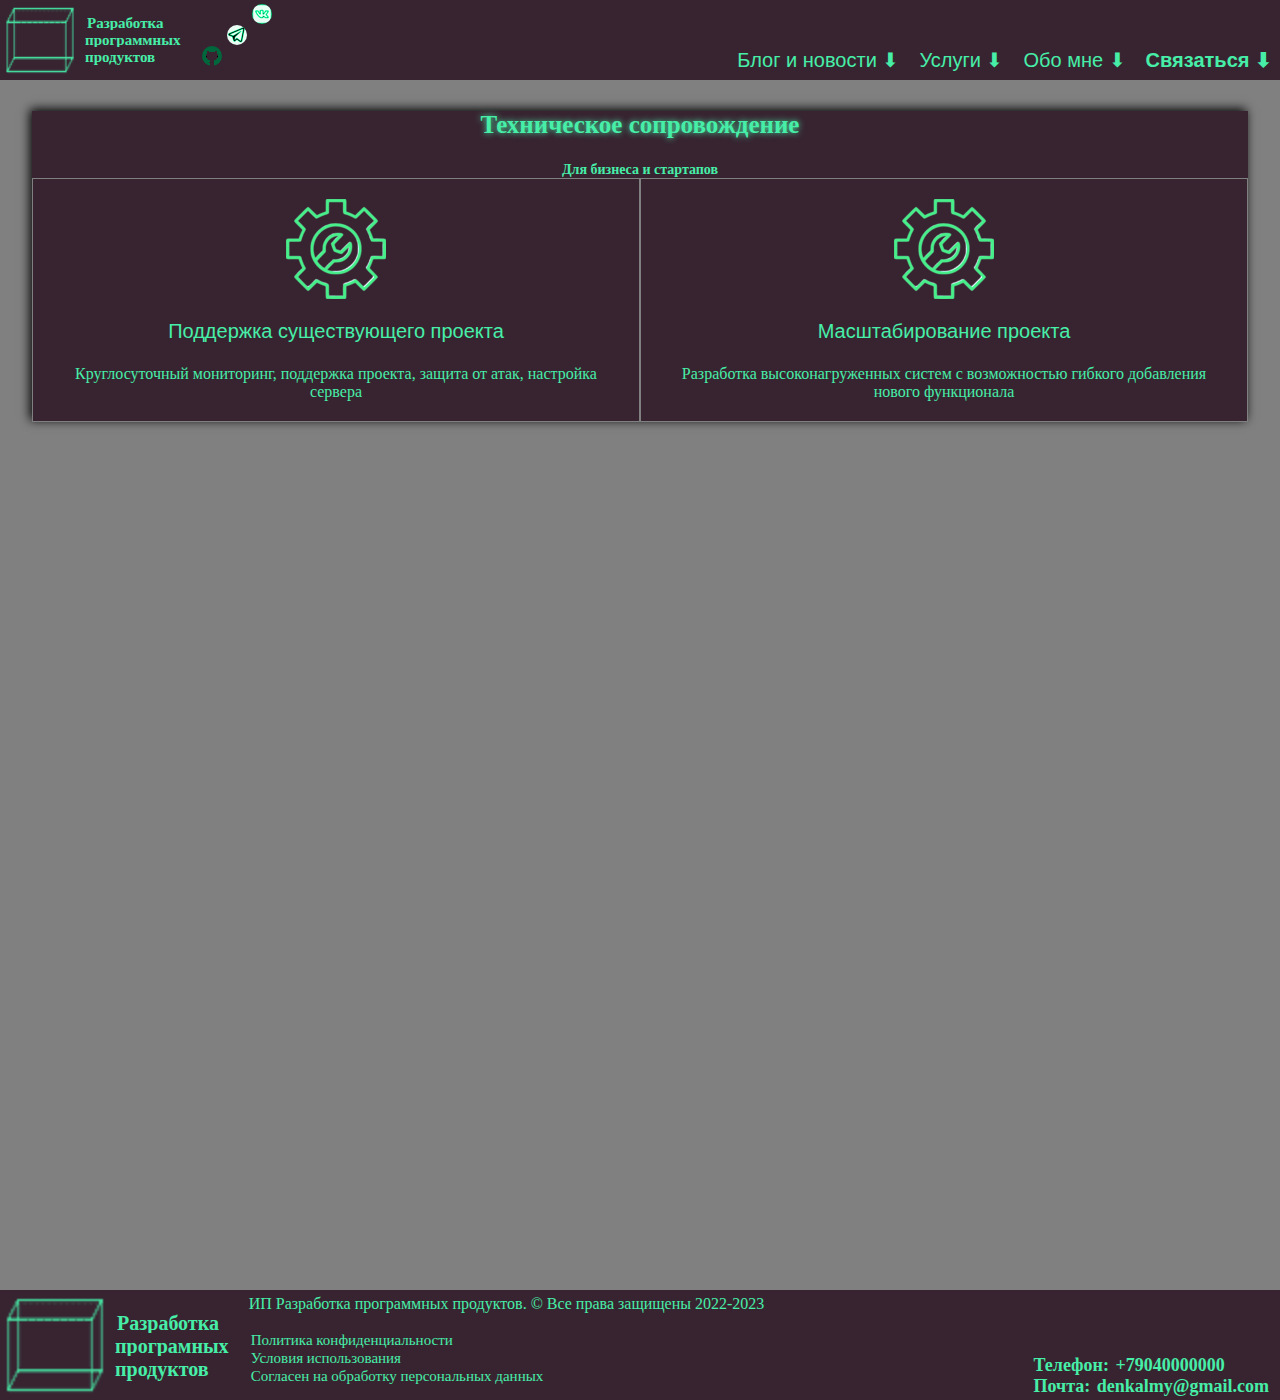
<file: technicalSupport.html>
﻿<!DOCTYPE html>
<html lang="ru">

<head>
    <meta charset="utf-8">
    <link rel="stylesheet" href="./mainStyle.css">
    <meta name="viewport" content="width=device-width, initial-scale = 1">
    <title>Разработка</title>
</head>

<body>

    <header>
        <img src="./data/logoMe.png"
             alt="logoSite">
        <h4 id="textLogo">
            <a href="./index.html">Разработка<br>программных<br>продуктов</a>
        </h4>


        <div id="mediaContacts">
            <div id="mediaOne">
                <a href="https://vk.com/zlis7" target="_blank">
                    <img src="./data/logoVK.png">
                </a>
            </div>
            <div id="mediaTwo">
                <a href="https://t.me/kvdsv4" target="_blank">
                    <img src="./data/logoTelegram.png">
                </a>
            </div>
            <div id="mediaThree">
                <a href="https://github.com/Zlis7" target="_blank">
                    <img src="./data/logoGitHub.png">
                </a>
            </div>
        </div>


        <nav>
            <div id="dropdown">
                <button>Блог и новости &#11015;</button>
                <div id="dropdownContent">
                    <a href="./blog.html">Блог</a>
                    <a href="./news.html">Новости</a>
                    <a href="./stocks.html">Акции</a>
                </div>
            </div>

            <div id="dropdown">
                <button>Услуги &#11015;</button>
                <div id="dropdownContent">
                    <a href="./webDevelopment.html">Web-разработка</a>
                    <a href="./technicalSupport.html">Техническое сопровождение</a>
                    <a href="./stagesOfDevelopment.html">Этапы разработки</a>
                </div>
            </div>

            <div id="dropdown">
                <button>Обо мне &#11015;</button>
                <div id="dropdownContent">
                    <a href="./acquaintance.html">Знакомство</a>
                    <a href="./reviews.html">Отзывы</a>
                </div>
            </div>

            <div id="dropdown">
                <button><b>Связаться &#11015;</b></button>
                <div id="dropdownContent">
                    <a href="tel:+79040000000">&#9990;&ensp;Телефон</a>
                    <a href="mailto:denkalmy@gmail.com">&#128386;&ensp;Почта</a>
                    <a href="https://vk.com/zlis7" target="_blank">
                        <img src="./data/logoVK.png">&ensp;
                        VK
                    </a>
                    <a href="https://t.me/kvdsv4" target="_blank">
                        <img src="./data/logoTelegram.png">&ensp;
                        Telegram
                    </a>
                    <a href="https://github.com/Zlis7" target="_blank">
                        <img src="./data/logoGitHub.png">&ensp;
                        GitHub
                    </a>
                </div>
            </div>
        </nav>


    </header>

    <nav id="navForMobile">
        <div id="dropdown">
            <button>Блог и новости &#11015;</button>
            <div id="dropdownContent">
                <a href="./blog.html">Блог</a>
                <a href="./news.html">Новости</a>
                <a href="./stocks.html">Акции</a>
            </div>
        </div>

        <div id="dropdown">
            <button>Услуги &#11015;</button>
            <div id="dropdownContent">
                <a href="./webDevelopment.html">Web-разработка</a>
                <a href="./technicalSupport.html">Техническое сопровождение</a>
                <a href="./stagesOfDevelopment.html">Этапы разработки</a>
            </div>
        </div>

        <div id="dropdown">
            <button>Обо мне &#11015;</button>
            <div id="dropdownContent">
                <a href="./acquaintance.html">Знакомство</a>
                <a href="./reviews.html">Отзывы</a>
            </div>
        </div>

        <div id="dropdown">
            <button><b>Связаться &#11015;</b></button>
            <div id="dropdownContent">
                <a href="tel:+79040000000">&#9990;&ensp;Телефон</a>
                <a href="mailto:denkalmy@gmail.com">&#128386;&ensp;Почта</a>
                <a href="https://vk.com/zlis7" target="_blank">
                    <img src="./data/logoVK.png">&ensp;
                    VK
                </a>
                <a href="https://t.me/kvdsv4" target="_blank">
                    <img src="./data/logoTelegram.png">&ensp;
                    Telegram
                </a>
                <a href="https://github.com/Zlis7" target="_blank">
                    <img src="./data/logoGitHub.png">&ensp;
                    GitHub
                </a>
            </div>
        </div>
    </nav>

    <main>
        <div id="bigBlock">

            <h2>Техническое сопровождение</h2>
            <b>Для бизнеса и стартапов</b>

            <div id="container">
                <div id="box">
                    <div id="imgBox">
                        <img src="./data/logoGear.png">
                    </div>

                    <h3><button>Поддержка существующего проекта</button></h3>
                    Круглосуточный мониторинг, поддержка проекта, защита от атак, настройка сервера

                </div>

                <div id="box">
                    <div id="imgBox">
                        <img src="./data/logoGear.png">
                    </div>

                    <h3><button>Масштабирование проекта</button></h3>
                    Разработка высоконагруженных систем с возможностью гибкого добавления нового функционала
                </div>

                <div id="blockOrderingService">
                    <h3>При вопросе, заказе, сотрудничестве используйте ссылки в меню "Связаться"</h3>
                </div>

            </div>

        </div>

    </main>

    <footer>
        <img src="./data/logoMe.png"
             alt="logoSite">
        <h4 id="textLogo" style="font-size:20px">
            <a href="./index.html">Разработка<br>програмных<br>продуктов</a>
        </h4>

        <div id="copyright">
            <ul>
                <li>ИП Разработка программных продуктов. &copy; Все права защищены 2022-2023</li>
                <li>&ensp;</li>
                <li><a href="./privacyPolicy.html">Политика конфиденциальности</a></li>
                <li><a href="./termsOfUse.html">Условия использования</a></li>
                <li><a href="./processingOfPersonalData.html" ">Согласен на обработку персональных данных</a></li>
            </ul>
        </div>

        <div id="personalСontacts">
            <ul>
                <li><b>Телефон: <a href="tel:+79040000000">+79040000000</a></b></li>
                <li><b>Почта: <a href="mailto:denkalmy@gmail.com">denkalmy@gmail.com</a>&ensp;</b></li>
            </ul>
        </div>

    </footer>


</body>

</html>
</file>
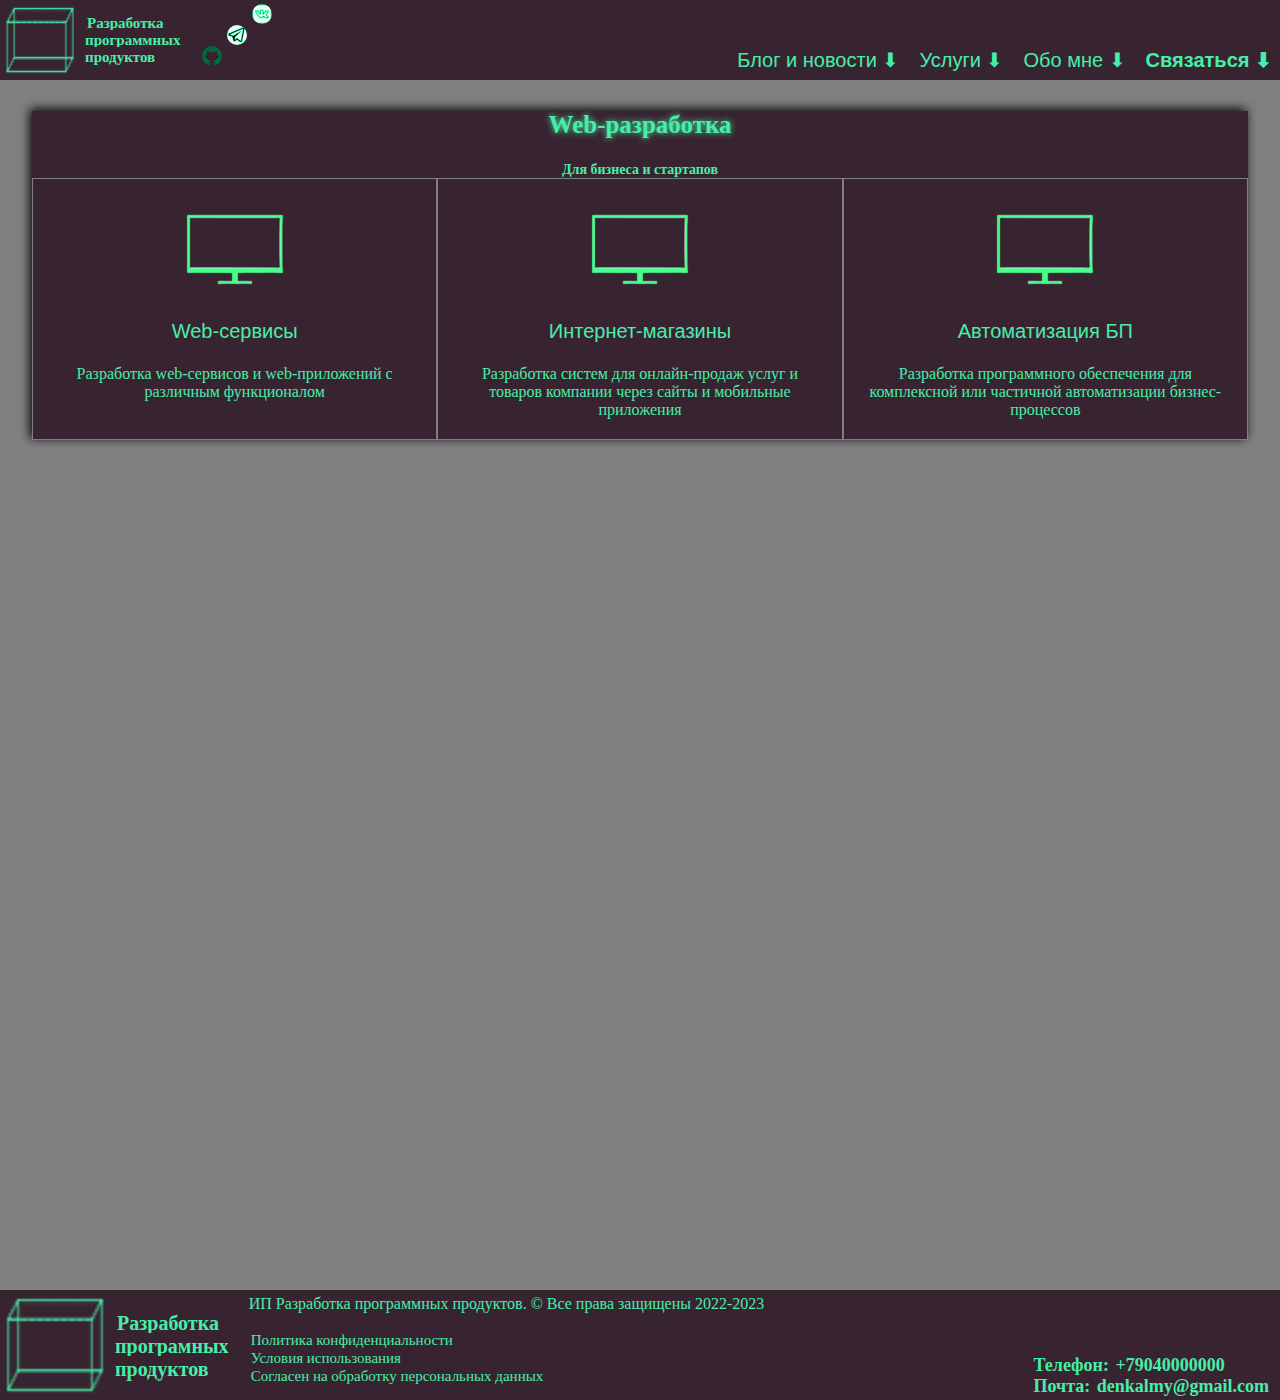
<file: webDevelopment.html>
﻿<!DOCTYPE html>
<html lang="ru">

<head>
    <meta charset="utf-8">
    <link rel="stylesheet" href="./mainStyle.css">
    <meta name="viewport" content="width=device-width, initial-scale = 1">
    <title>Разработка</title>
</head>

<body>

    <header>
        <img src="./data/logoMe.png"
             alt="logoSite">
        <h4 id="textLogo">
            <a href="./index.html">Разработка<br>программных<br>продуктов</a>
        </h4>


        <div id="mediaContacts">
            <div id="mediaOne">
                <a href="https://vk.com/zlis7" target="_blank">
                    <img src="./data/logoVK.png">
                </a>
            </div>
            <div id="mediaTwo">
                <a href="https://t.me/kvdsv4" target="_blank">
                    <img src="./data/logoTelegram.png">
                </a>
            </div>
            <div id="mediaThree">
                <a href="https://github.com/Zlis7" target="_blank">
                    <img src="./data/logoGitHub.png">
                </a>
            </div>
        </div>


        <nav>
            <div id="dropdown">
                <button>Блог и новости &#11015;</button>
                <div id="dropdownContent">
                    <a href="./blog.html">Блог</a>
                    <a href="./news.html">Новости</a>
                    <a href="./stocks.html">Акции</a>
                </div>
            </div>

            <div id="dropdown">
                <button>Услуги &#11015;</button>
                <div id="dropdownContent">
                    <a href="./webDevelopment.html">Web-разработка</a>
                    <a href="./technicalSupport.html">Техническое сопровождение</a>
                    <a href="./stagesOfDevelopment.html">Этапы разработки</a>
                </div>
            </div>

            <div id="dropdown">
                <button>Обо мне &#11015;</button>
                <div id="dropdownContent">
                    <a href="./acquaintance.html">Знакомство</a>
                    <a href="./reviews.html">Отзывы</a>
                </div>
            </div>

            <div id="dropdown">
                <button><b>Связаться &#11015;</b></button>
                <div id="dropdownContent">
                    <a href="tel:+79040000000">&#9990;&ensp;Телефон</a>
                    <a href="mailto:denkalmy@gmail.com">&#128386;&ensp;Почта</a>
                    <a href="https://vk.com/zlis7" target="_blank">
                        <img src="./data/logoVK.png">&ensp;
                        VK
                    </a>
                    <a href="https://t.me/kvdsv4" target="_blank">
                        <img src="./data/logoTelegram.png">&ensp;
                        Telegram
                    </a>
                    <a href="https://github.com/Zlis7" target="_blank">
                        <img src="./data/logoGitHub.png">&ensp;
                        GitHub
                    </a>
                </div>
            </div>
        </nav>


    </header>


    <nav id="navForMobile">
        <div id="dropdown">
            <button>Блог и новости &#11015;</button>
            <div id="dropdownContent">
                <a href="./blog.html">Блог</a>
                <a href="./news.html">Новости</a>
                <a href="./stocks.html">Акции</a>
            </div>
        </div>

        <div id="dropdown">
            <button>Услуги &#11015;</button>
            <div id="dropdownContent">
                <a href="./webDevelopment.html">Web-разработка</a>
                <a href="./technicalSupport.html">Техническое сопровождение</a>
                <a href="./stagesOfDevelopment.html">Этапы разработки</a>
            </div>
        </div>

        <div id="dropdown">
            <button>Обо мне &#11015;</button>
            <div id="dropdownContent">
                <a href="./acquaintance.html">Знакомство</a>
                <a href="./reviews.html">Отзывы</a>
            </div>
        </div>

        <div id="dropdown">
            <button><b>Связаться &#11015;</b></button>
            <div id="dropdownContent">
                <a href="tel:+79040000000">&#9990;&ensp;Телефон</a>
                <a href="mailto:denkalmy@gmail.com">&#128386;&ensp;Почта</a>
                <a href="https://vk.com/zlis7" target="_blank">
                    <img src="./data/logoVK.png">&ensp;
                    VK
                </a>
                <a href="https://t.me/kvdsv4" target="_blank">
                    <img src="./data/logoTelegram.png">&ensp;
                    Telegram
                </a>
                <a href="https://github.com/Zlis7" target="_blank">
                    <img src="./data/logoGitHub.png">&ensp;
                    GitHub
                </a>
            </div>
        </div>
    </nav>

    <main>
        <div id="bigBlock">

            <h2>Web-разработка</h2>
            <b>Для бизнеса и стартапов</b>

            <div id="container">
                <div id="box">
                    <div id="imgBox">
                        <img src="./data/logoMonitorDisplay.png">
                    </div>

                    <h3><button>Web-сервисы</button></h3>
                    Разработка web-сервисов и web-приложений с различным функционалом

                </div>

                <div id="box">
                    <div id="imgBox">
                        <img src="./data/logoMonitorDisplay.png">
                    </div>

                    <h3><button>Интернет-магазины</button></h3>
                    Разработка систем для онлайн-продаж услуг и товаров компании через сайты и мобильные приложения
                </div>

                <div id="box">
                    <div id="imgBox">
                        <img src="./data/logoMonitorDisplay.png">
                    </div>

                    <h3><button>Автоматизация БП</button></h3>
                    Разработка программного обеспечения для комплексной или частичной автоматизации бизнес-процессов
                </div>

                <div id="blockOrderingService">
                    <h3>При вопросе, заказе, сотрудничестве используйте ссылки в меню "Связаться"</h3>
                </div>

            </div>

        </div>

    </main>

    <footer>
        <img src="./data/logoMe.png"
             alt="logoSite">
        <h4 id="textLogo" style="font-size:20px">
            <a href="./index.html">Разработка<br>програмных<br>продуктов</a>
        </h4>

        <div id="copyright">
            <ul>
                <li>ИП Разработка программных продуктов. &copy; Все права защищены 2022-2023</li>
                <li>&ensp;</li>
                <li><a href="./privacyPolicy.html">Политика конфиденциальности</a></li>
                <li><a href="./termsOfUse.html">Условия использования</a></li>
                <li><a href="./processingOfPersonalData.html" ">Согласен на обработку персональных данных</a></li>
            </ul>
        </div>

        <div id="personalСontacts">
            <ul>
                <li><b>Телефон: <a href="tel:+79040000000">+79040000000</a></b></li>
                <li><b>Почта: <a href="mailto:denkalmy@gmail.com">denkalmy@gmail.com</a>&ensp;</b></li>
            </ul>
        </div>

    </footer>


</body>

</html>
</file>
<file: mainStyle.css>
﻿ul{
    list-style-type: none;
    margin:0;
    padding:0;
}


a {
    text-decoration: none;
    color: #47EEA8;
    border: 2px solid #382431;
    transition: all 0.8s ease 0s;
}
a:active{
    border: 2px solid #47EEA8;
}
a:hover{
    background: hsl(320, 20%, 25%);
}


button {
    text-decoration: none;
    color: #47EEA8;
    border: 2px solid #382431;
    background: #382431;
    font-size: 20px;
    transition: all 0.8s ease 0s;
}
button:hover{
    border: 2px solid hsl(320, 20%, 25%);
}


#textLogo {
    position: relative;
    left: 10px;
    bottom: 10px;
    font-size: 15px;
}
#textLogo a:active{
    border: 2px solid #382431;
}

html {
    overflow-x: hidden;
}

body{
    margin: 0;
    padding: 0;
    color: #47EEA8;
    background: #382431;
    overflow-x: hidden;
}


header {
    padding: 5px;
    width: 100%;
    height: 70px;
    display: flex;
}
header nav{
    position:absolute;
    right:0;
    margin-top: 40px;
}
#navForMobile {
    display:none;
    width: 100%;
}
#dropdown{
    position: relative;
    display: inline-block;
}
#dropdownContent {
    display: none;
    position: absolute;
    background: #382431;
    min-width: 152px;
    z-index: 1;
    box-shadow: 0 0 1px 1px;
}
#dropdownContent a, #dropdownContent p {
    padding: 12px 16px;
    display: block;
}
#dropdownContent img{
    border-radius: 12px;
}
#dropdown:hover #dropdownContent {
    display: block;

}
#mediaContacts {
    margin-left: 30px;
    font-size: 25px;
}
#mediaOne {
    position: relative;
    left: 50px;
    bottom: 3px;
}
#mediaTwo {
    position: relative;
    left: 25px;
    bottom: 10px;
}
#mediaThree {
    position: relative;
    bottom: 17px;
}
#mediaContacts img {
    border-radius: 12px;
}


main {
    height: 1200px;
    width: 100%;
    background: gray;
    padding-top:10px;
    margin: auto auto;
}
#bigBlock{
    background: #382431;
    width: 95%;
    margin: auto auto;
    box-shadow: -2px -2px 10px black;
    text-align: center;
}
#bigBlock h2{
    font-size: 25px;
    text-shadow: 0 0 6px;
}
#bigBlock b{
    font-size: 14px;
}
#container {
    display: flex;
    justify-content: space-between;
    flex-wrap: wrap;
}
#container:hover #blockOrderingService {
    display:block;
}
#box{
    position:relative;
    width: 50%;
    padding:20px;
    border: 1px solid grey;
    flex:1 1 20%;
}
#boxForStages {
    position: relative;
    width: 100%;
    border: 1px solid grey;
    text-align: left;
    margin-top: 5px;
}
#imgBox {
    display: flex;
    justify-content: center;
}
#blockOrderingService {
    display: none;
    margin: 0 auto;
    width: 95%;
}


footer {
    padding: 5px;
    width: 100%;
    height: 100px;
    display: flex;
}
#copyright{
    margin-left:30px;

}
#copyright a{
    font-size: 15px;
}
#personalСontacts {
    position: absolute;
    right: 0;
    margin-top:60px;
}
#personalСontacts ul {
    font-size: 18px;
}



@media screen and (max-width:794px){
    #personalСontacts {
        display:none;
    }
}
@media screen and (max-width:780px) {
    header nav {
        display: none;
    }
    #navForMobile {
        display: flex;
    }
    #navForMobile button{
        font-size:15px;
    }

    #dropdownContent {
        min-width: 130px;
    }

    #dropdownContent a, #dropdownContent p {
        padding: 12px 16px;
        display: block;
    }
}
</file>
